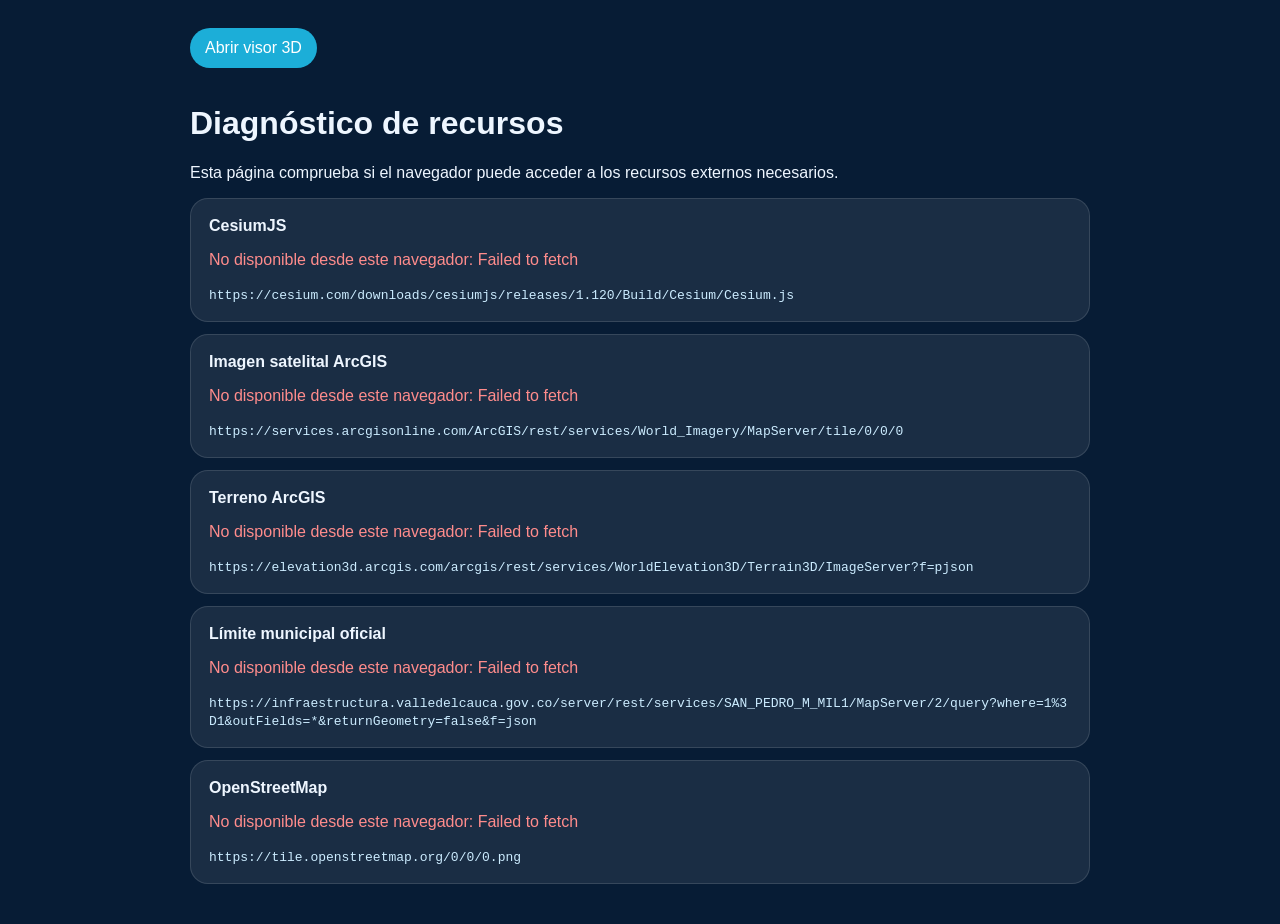
<file: diagnostico.html>
<!doctype html>
<html lang="es">
<head>
  <meta charset="utf-8" />
  <meta name="viewport" content="width=device-width,initial-scale=1" />
  <title>Diagnóstico · San Pedro Territorio 3D</title>
  <style>
    body{margin:0;background:#071c35;color:#eef6ff;font-family:Arial,sans-serif;padding:28px}
    main{max-width:900px;margin:auto}.card{padding:18px;border-radius:18px;background:rgba(255,255,255,.08);margin:12px 0;border:1px solid rgba(255,255,255,.12)}
    .ok{color:#63e2c3}.bad{color:#ff8c8c}.pending{color:#ffd37a}code{word-break:break-all;color:#ccecff}
    a{color:#70d8ff}.btn{display:inline-block;padding:11px 15px;border-radius:999px;background:#1caed8;color:white;text-decoration:none;margin-bottom:16px}
  </style>
</head>
<body>
<main>
  <a class="btn" href="index.html">Abrir visor 3D</a>
  <h1>Diagnóstico de recursos</h1>
  <p>Esta página comprueba si el navegador puede acceder a los recursos externos necesarios.</p>
  <div id="results"></div>
</main>
<script>
const resources=[
  ['CesiumJS','https://cesium.com/downloads/cesiumjs/releases/1.120/Build/Cesium/Cesium.js'],
  ['Imagen satelital ArcGIS','https://services.arcgisonline.com/ArcGIS/rest/services/World_Imagery/MapServer/tile/0/0/0'],
  ['Terreno ArcGIS','https://elevation3d.arcgis.com/arcgis/rest/services/WorldElevation3D/Terrain3D/ImageServer?f=pjson'],
  ['Límite municipal oficial','https://infraestructura.valledelcauca.gov.co/server/rest/services/SAN_PEDRO_M_MIL1/MapServer/2/query?where=1%3D1&outFields=*&returnGeometry=false&f=json'],
  ['OpenStreetMap','https://tile.openstreetmap.org/0/0/0.png']
];
const box=document.getElementById('results');
for(const [name,url] of resources){
  const card=document.createElement('div');card.className='card';
  card.innerHTML=`<strong>${name}</strong><p class="pending">Comprobando…</p><code>${url}</code>`;
  box.appendChild(card);
  fetch(url,{mode:'cors'}).then(r=>{
    if(!r.ok) throw new Error(`HTTP ${r.status}`);
    card.querySelector('p').className='ok';card.querySelector('p').textContent='Disponible';
  }).catch(err=>{
    card.querySelector('p').className='bad';card.querySelector('p').textContent=`No disponible desde este navegador: ${err.message}`;
  });
}
</script>
</body>
</html>
</file>
